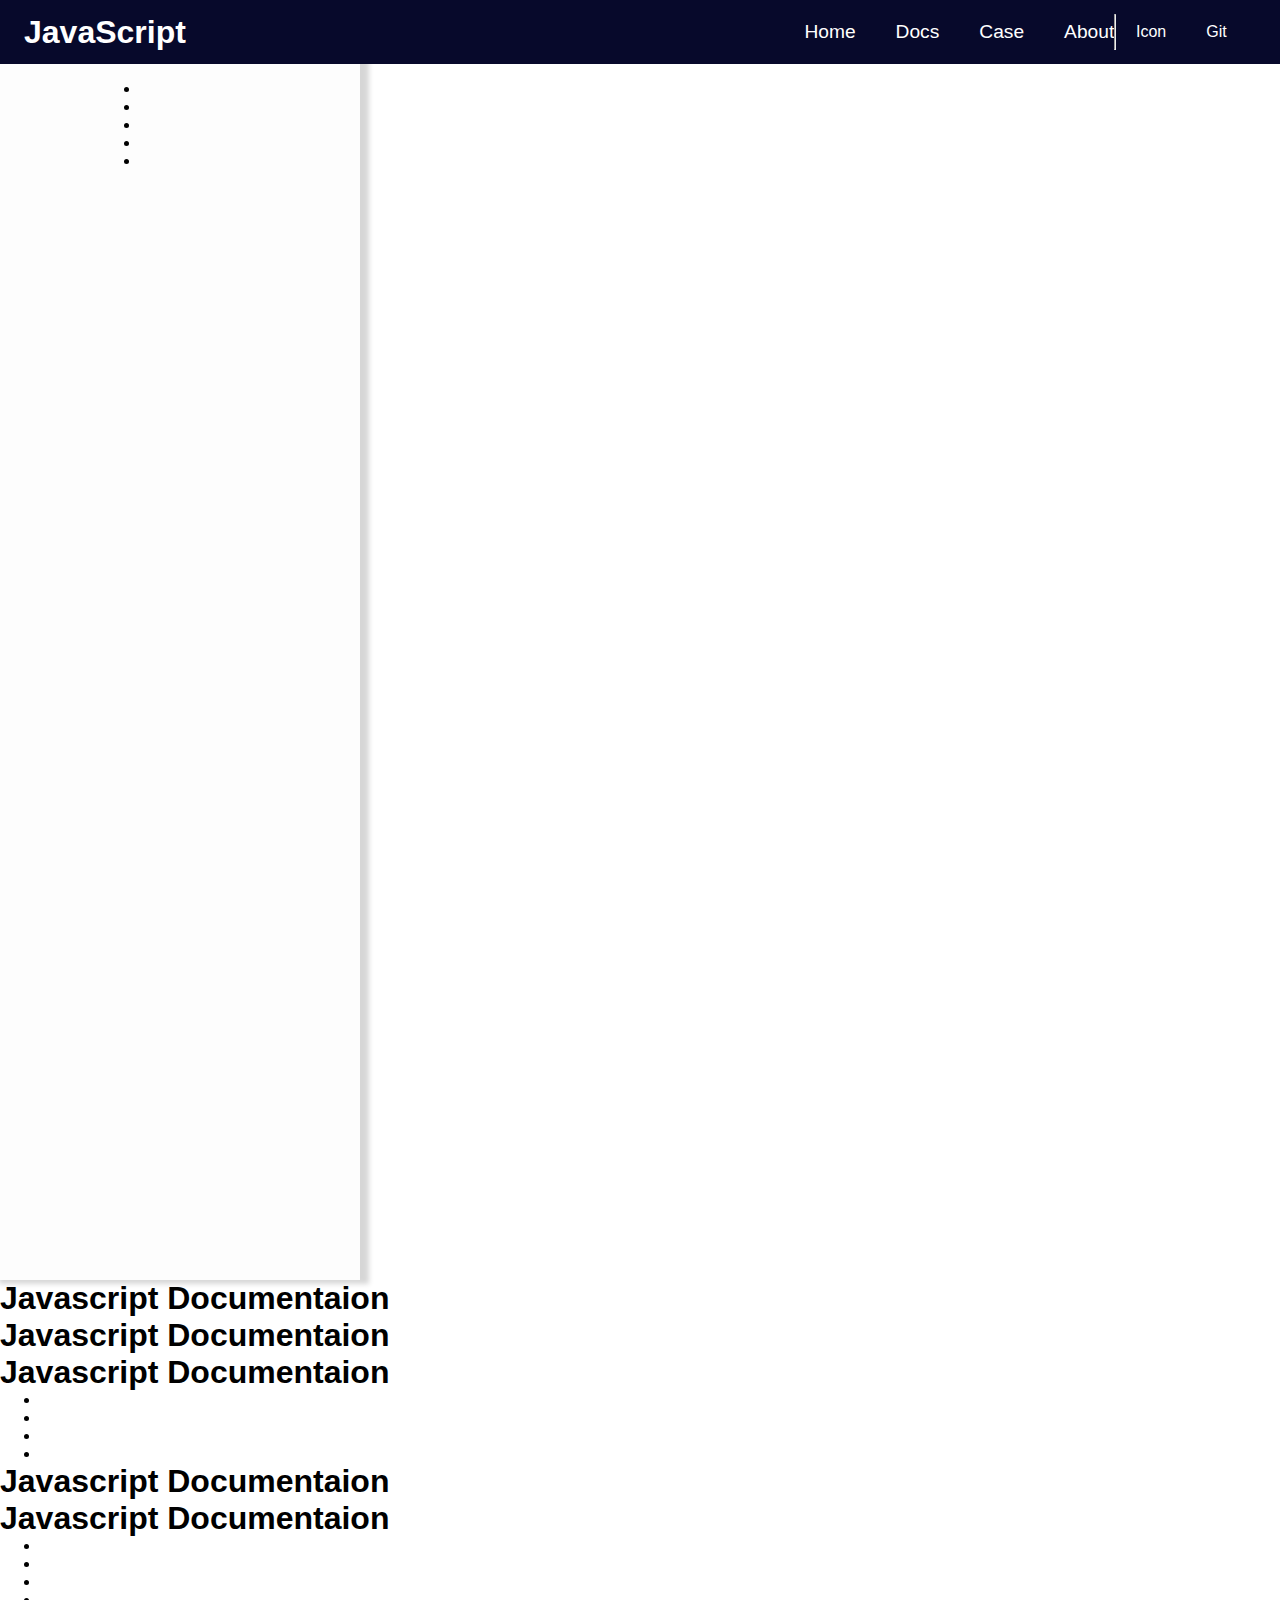
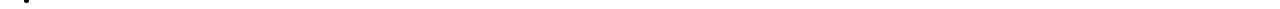
<file: Page Documentation/index.html>
<!DOCTYPE html>
<html lang="en">
<head>
    <meta charset="UTF-8">
    <meta name="viewport" content="width=device-width, initial-scale=1.0">
    <link rel="stylesheet" href="style.css">
    <script src=""></script>
    <title>Document</title>
</head>
<body>
    <nav id="navbar" class="navbar">
        <header class="navbar-header">
            <h1>JavaScript</h1>
        </header>
        <ul class="list-item">
            <li><a href="" class="nav-link">Home</a></li>
            <li><a href="" class="nav-link">Docs</a></li>
            <li><a href="" class="nav-link">Case</a></li>
            <li><a href="" class="nav-link">About</a></li>
        </ul>
        <hr>
        <ul class="list-icon">
            <li>Icon</li>
            <li>Git</li>
        </ul>
        <div class="icon-more">
            <img src="./assets/more.png" alt="">
        </div>
    </nav>
    <nav id="navbar" class="sidebar">
        <div class="search-container">
            <div class="input-search">
                <span><img src="./assets/search.png" alt=""></span>
                <input type="hidden">
            </div>
        </div>
        <ul>
            <li><a href="" class="nav-link"></a></li>
            <li><a href="" class="nav-link"></a></li>
            <li><a href="" class="nav-link"></a></li>
            <li><a href="" class="nav-link"></a></li>
            <li><a href="" class="nav-link"></a></li>
        </ul>
        
    </nav>
    <main id="main-doc">
        <section class="main-section" id="nav-link">
            <header id="Javascript_Documentaion">
                <h1>Javascript Documentaion</h1>
            </header>
            <p></p>
            <p></p>
        </section>
        <section class="main-section" id="nav-link">
            <header id="Javascript_Documentaion">
                <h1>Javascript Documentaion</h1>
            </header>
            <p></p>
            <code></code>
            <p></p>
        </section>
        <section class="main-section" id="nav-link">
            <header id="Javascript_Documentaion">
                <h1>Javascript Documentaion</h1>
            </header>
            <p></p>
            <ul>
                <li></li>
                <li></li>
                <code></code>
                <li></li>
                <li></li>
            </ul>
            <p></p>
        </section>
        <section class="main-section" id="nav-link">
            <header id="Javascript_Documentaion">
                <h1>Javascript Documentaion</h1>
            </header>
            <p></p>
            <code></code>
            <p></p>
        </section>
        <section class="main-section" id="nav-link">
            <header id="Javascript_Documentaion">
                <h1>Javascript Documentaion</h1>
            </header>
            <p></p>
            <ul>
                <li></li>
                <code></code>
                <li></li>
                <li></li>
                <code></code>
                <li></li>
            </ul>
            <p></p>
            <code></code>
            <p></p>
        </section>
    </main>
</body>
</html>
</file>
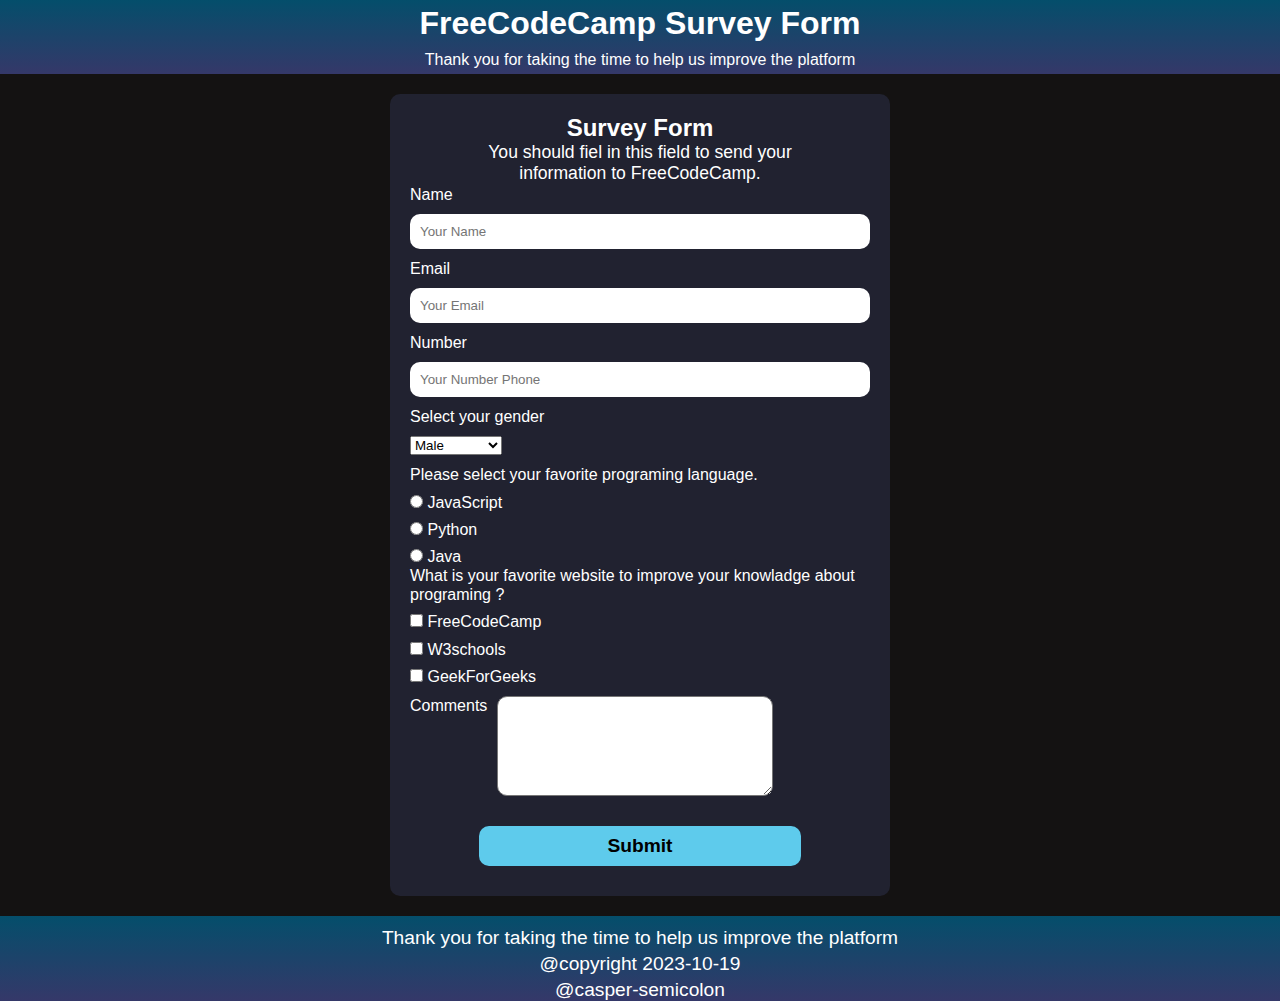
<file: SurveyForm/index.html>
<!DOCTYPE html>
<html lang="en">
    <head>
        <meta http-equiv="Content-Type" content="text/html;charset=UTF-8">
        <meta name="viewport" content="width=device-width, initial-scale=1.0">
        <title>
            Survey Form FreeCodeCamp
        </title>
        <link rel="stylesheet" href="style.css">
    </head>
    <body>
        <header>
            <h1 id='title'>FreeCodeCamp Survey Form</h1>
            <p id='description'>Thank you for taking the time to help us improve the platform</p>
        </header>
        <main>
            <article class="header-main">
                <h1 id='title'>Survey Form</h1>
                <p id='description'>You should fiel in this field to send your information to FreeCodeCamp.</p>
            </article>
            <form id="survey-form" action="">
                <label id='name-label' for="name">Name</label>
                <input type="text" name="name" id="name" placeholder="Your Name" required>
                <label id='email-label' for="email">Email</label>
                <input type="email" name="email" id="email" placeholder="Your Email" required>
                <label id='number-label' for="number">Number</label>
                <input type="number" name="number" id="number" min=1 max=12 placeholder="Your Number Phone">
                <label for="dropdown">Select your gender</label>
                <select name="dropdown" id="dropdown">
                    <option value="male">Male</option>
                    <option value="female">Female</option>
                    <option value="other">Other</option>
                </select>
                <article>
                    <p>Please select your favorite programing language.</p>
                    <input type="radio" name="favLanguage" id="javascript" value="JavaScript">
                    <label for="javascript">JavaScript</label><br>
                    <input type="radio" name="favLanguage" id="python" value="Python">
                    <label for="python">Python</label><br>
                    <input type="radio" name="favLanguage" id="java" value="Java">
                    <label for="java">Java</label>
                </article>
                <article>
                    <p>What is your favorite website to improve your knowladge about programing ?</p>
                    <input type="checkbox" name="freecodecamp" value="FreeCodeCamp" id="chose1">
                    <label for="chose1">FreeCodeCamp</label><br>
                    <input type="checkbox" name="w3shools" value="W3schools" id="chose2">
                    <label for="chose2">W3schools</label><br>
                    <input type="checkbox" name="geekforgeeks" value="GeekForGeeks" id="chose3">
                    <label for="chose3">GeekForGeeks</label>
                </article>
                <label id='textarea-label' for='comments'>
                    Comments
                    <textarea id='comments'></textarea>
                </label>
                <button id="submit" type="submit">Submit</button>
            </form>
        </main>
        <footer>
            <p id='footer-text'>Thank you for taking the time to help us improve the platform</p>
            <p>@copyright 2023-10-19</p>
            <p>@casper-semicolon</p>
        </footer>
    </body>
</html>
</file>
<file: Page Documentation/style.css>
*,html{
    margin: 0;
    margin: 0;
    box-sizing: border-box;
}
body{
    font-family: 'Poppins', sans-serif;
}
.navbar{
    width: 100vw;
    height: 64px;
    background: rgb(7, 9, 43);
    color: #fff;
    display: flex;
    padding: 14px 24px;
    z-index: 1000;
    position: fixed;
}
.navbar .icon-more{
    display: none;
}

.navbar header{
    flex: 4;
}
.navbar ul{
    display: flex;
    align-items: center;
}
.navbar .list-item{
    width: 30%;
}
.navbar .list-icon{
    padding: 0;
    width: 140px;
}
.navbar ul li{
    list-style: none;
    padding: 20px;
    
}
.navbar ul li a{
    text-decoration: none;
    color: #fff;
    font-size: 1.2rem;
}
.sidebar{
    width: 360px;
    height: 100vw;
    background: #fdfdfd;
    padding-left: 100px;
    padding-right: 20px;
    display: flex;
    flex-direction: column;
    box-shadow: 4px -1px 5px 5px rgba(0,0,0,0.16);
-webkit-box-shadow: 4px -1px 5px 5px rgba(0,0,0,0.16);
-moz-box-shadow: 4px -1px 5px 5px rgba(0,0,0,0.16);
}
.sidebar .search-container{
    width: 100%;
    height: 80px;
    display: flex;
    justify-content: center;
    align-items: center;
}
.sidebar .search-container .input-search{
    width: 100%;
    height: 34px;
    background: #ececec;
    border-radius: 14px;
    display: flex;
    align-items: center;
    gap: 4px;
    padding: 10px;
}
.sidebar .search-container .input-search span img{
    width: 20px;
    height: 20px;
    margin-top: 4px;
}
.sidebar .search-container .input-search input{
    width: 100%;
    background: none;
    border: none;
}
@media screen and (max-width: 760px) {
    .navbar .list-item, .navbar .list-icon, .sidebar, hr{
        display: none;
    }
    .navbar .icon-more{
        display: contents;
    }
}
</file>
<file: SurveyForm/style.css>
*{
    margin: 0;
    padding: 0;
    box-sizing: border-box;
}
body {
    font-family: 'Poppins', sans-serif;
    font-size: 1rem;
    line-height: 1.2;
    background: #141212;
}
header{
    text-align: center;
    background: linear-gradient(rgb(4, 78, 107), rgb(53, 56, 105));
}
header h1{
    padding: 4px 0;
    color: #ffffff;
}
header p{
    padding: 4px 0;
    color: #fff;
}
main{
    padding: 20px;
    max-width: 500px;
    margin: 20px auto;
    background: rgb(33, 34, 48);
    color: #ffffff;
    display: flex;
    flex-direction: column;
    align-items: center;
    justify-content: center;
    border-radius: 10px;
}
main .header-main{
    width: 80%;
    display: flex;
    flex-direction: column;
    align-items: center;
}
main .header-main h1{
    font-size: 1.5rem;
}
main .header-main p{
    font-size: 1.1rem;
    text-align: center;
}
main form{
    display: flex;
    flex-direction: column;
}
main form select{
    width: 20%;
    margin-top: 10px;
    margin-bottom: 10px;
}
main form article input{
    margin-top: 10px;
}

main form label[id=textarea-label]{
    margin-top: 10px;
    display: flex;
    gap: 10px;
}
main form label[id=textarea-label] textarea{
    width: 60%;
    height: 100px;
    padding: 10px;
    font-family: 'Poppins', sans-serif;
    font-size: .8rem;
    border-radius: 10px;
    margin-bottom: 20px;
}
main form label[id=textarea-label] textarea:focus{
    outline: #1e6188 solid 2px;
}
    
main form input[type=text], input[type=email], input[type=number]{
    width: 100%;
    padding: 10px;
    margin: 10px 0;
    border: none;
    border-radius: 10px;
}
main form input[type=text]:focus, input[type=email]:focus, input[type=number]:focus{
    outline: #63d9f7 solid 2px;
}
form button{
    width: 70%;
    height: 40px;
    border: none;
    border-radius: 10px;
    margin: 10px auto;
    font-size: 1.2rem;
    font-weight: 600;
    background: #5ecbec;
}
footer{
    font-size: 1.2rem;
    color: #fff;
    text-align: center;
    width: 100%;
    height: 85px;
    background: linear-gradient(rgb(4, 78, 107), rgb(53, 56, 105));
    display: flex;
    align-items: center;
    flex-direction: column;
    gap: 3px;
    justify-content: space-between;
    padding: 10px 20px;
}

@media screen and (max-width: 560px) {
    main{
        margin: 20px;
    }
}
</file>
